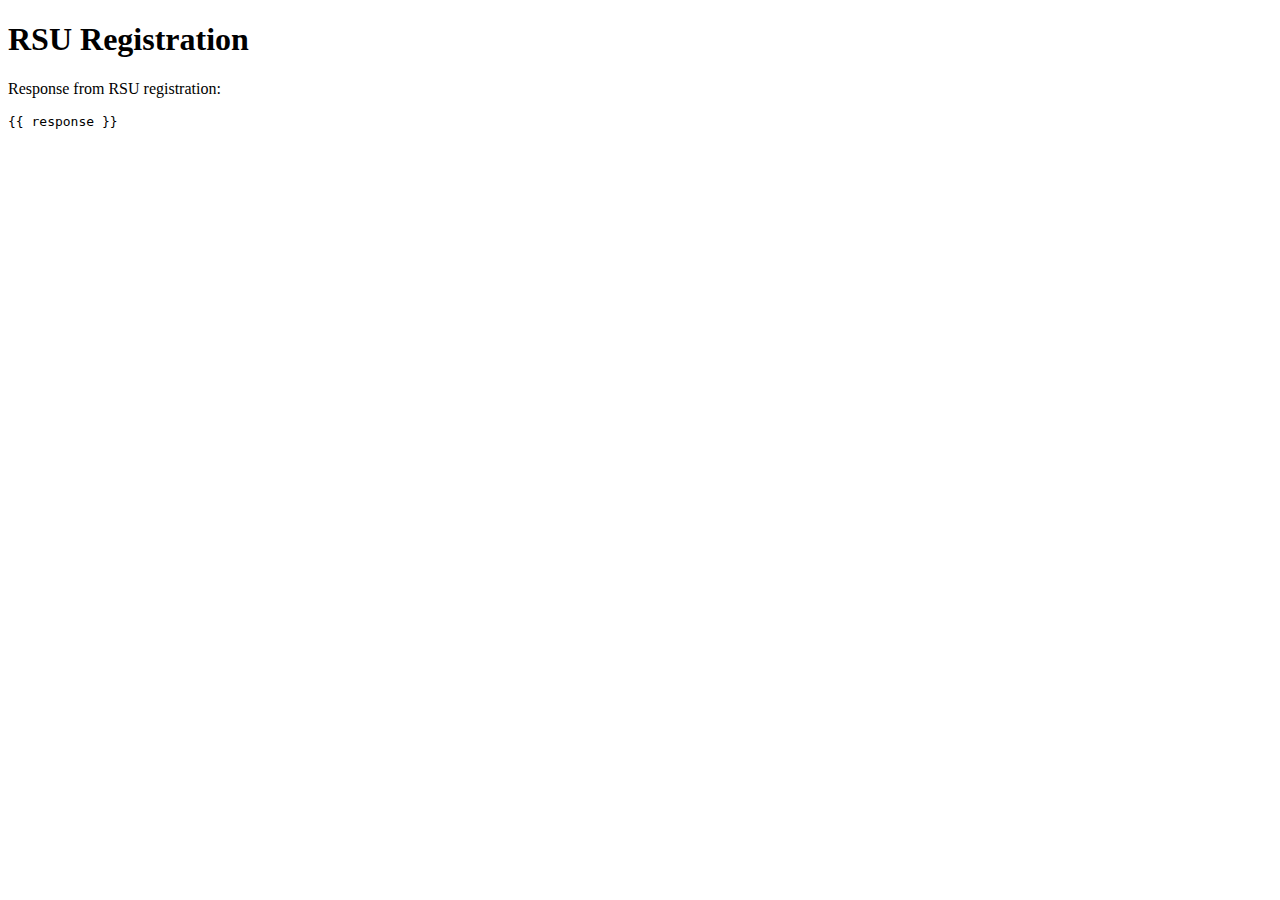
<file: templates/register_table.html>
<!DOCTYPE html>
<html lang="en">
  <head>
    <meta charset="UTF-8" />
    <meta http-equiv="X-UA-Compatible" content="IE=edge" />
    <meta name="viewport" content="width=device-width, initial-scale=1.0" />
    <title>Register RSU Table</title>
  </head>
  <body>
    <h1>RSU Registration</h1>
    <p>Response from RSU registration:</p>
    <pre>{{ response }}</pre>
  </body>
</html>
</file>
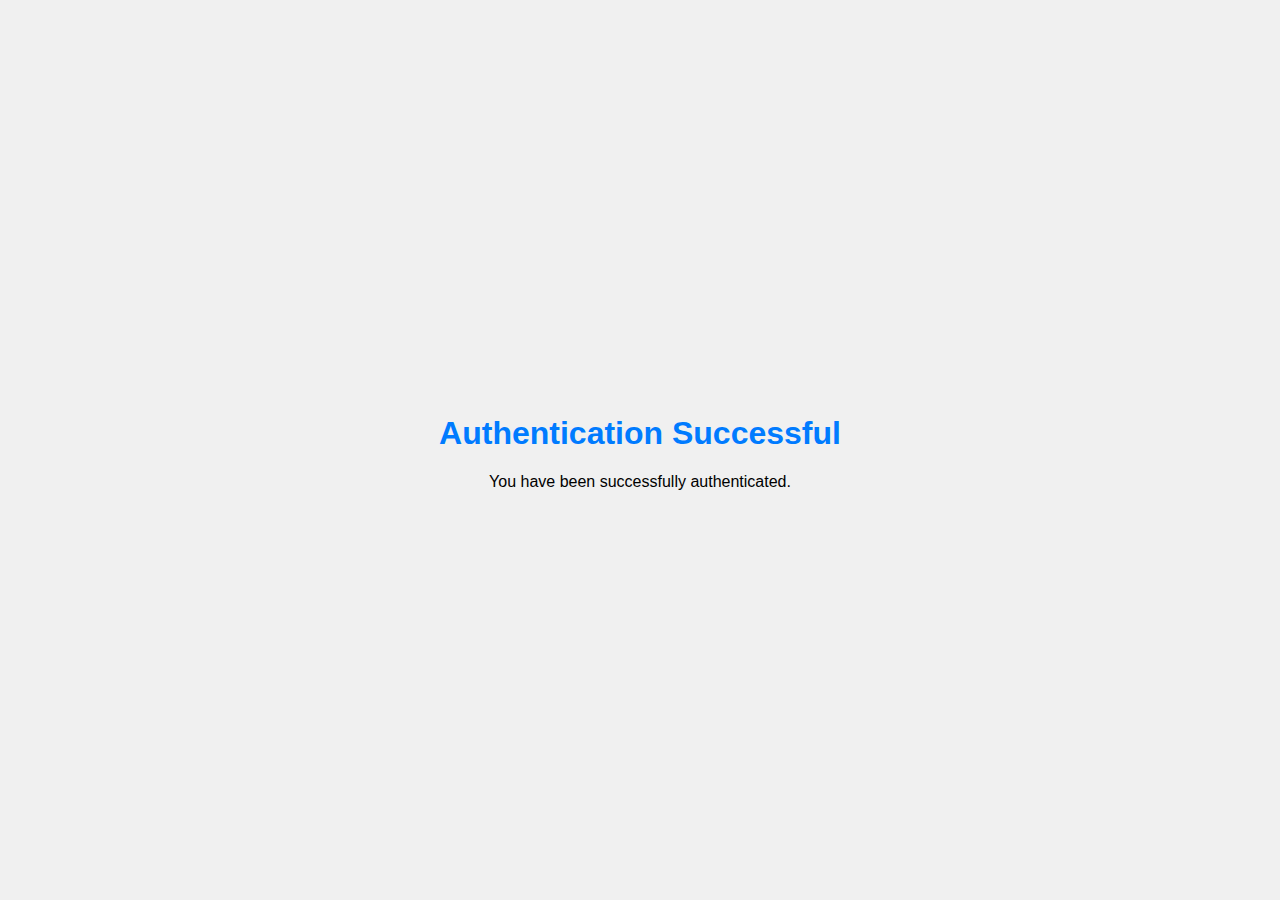
<file: templates/success.html>
<!DOCTYPE html>
<html lang="en">
  <head>
    <meta charset="UTF-8" />
    <meta name="viewport" content="width=device-width, initial-scale=1.0" />
    <title>Success</title>
    <style>
      body {
          font-family: Arial, sans-serif;
          background-color: #f0f0f0;
          margin: 0;
          padding: 0;
          display: flex;
          justify-content: center;
          align-items: center;
          height: 100vh;
      }
      .container {
          text-align: center;
      }
      h1 {
          color: #007bff;
      }
    </style>
  </head>
  <body>
    <div class="container">
      <h1>Authentication Successful</h1>
      <p>You have been successfully authenticated.</p>
    </div>
  </body>
</html>
</file>
